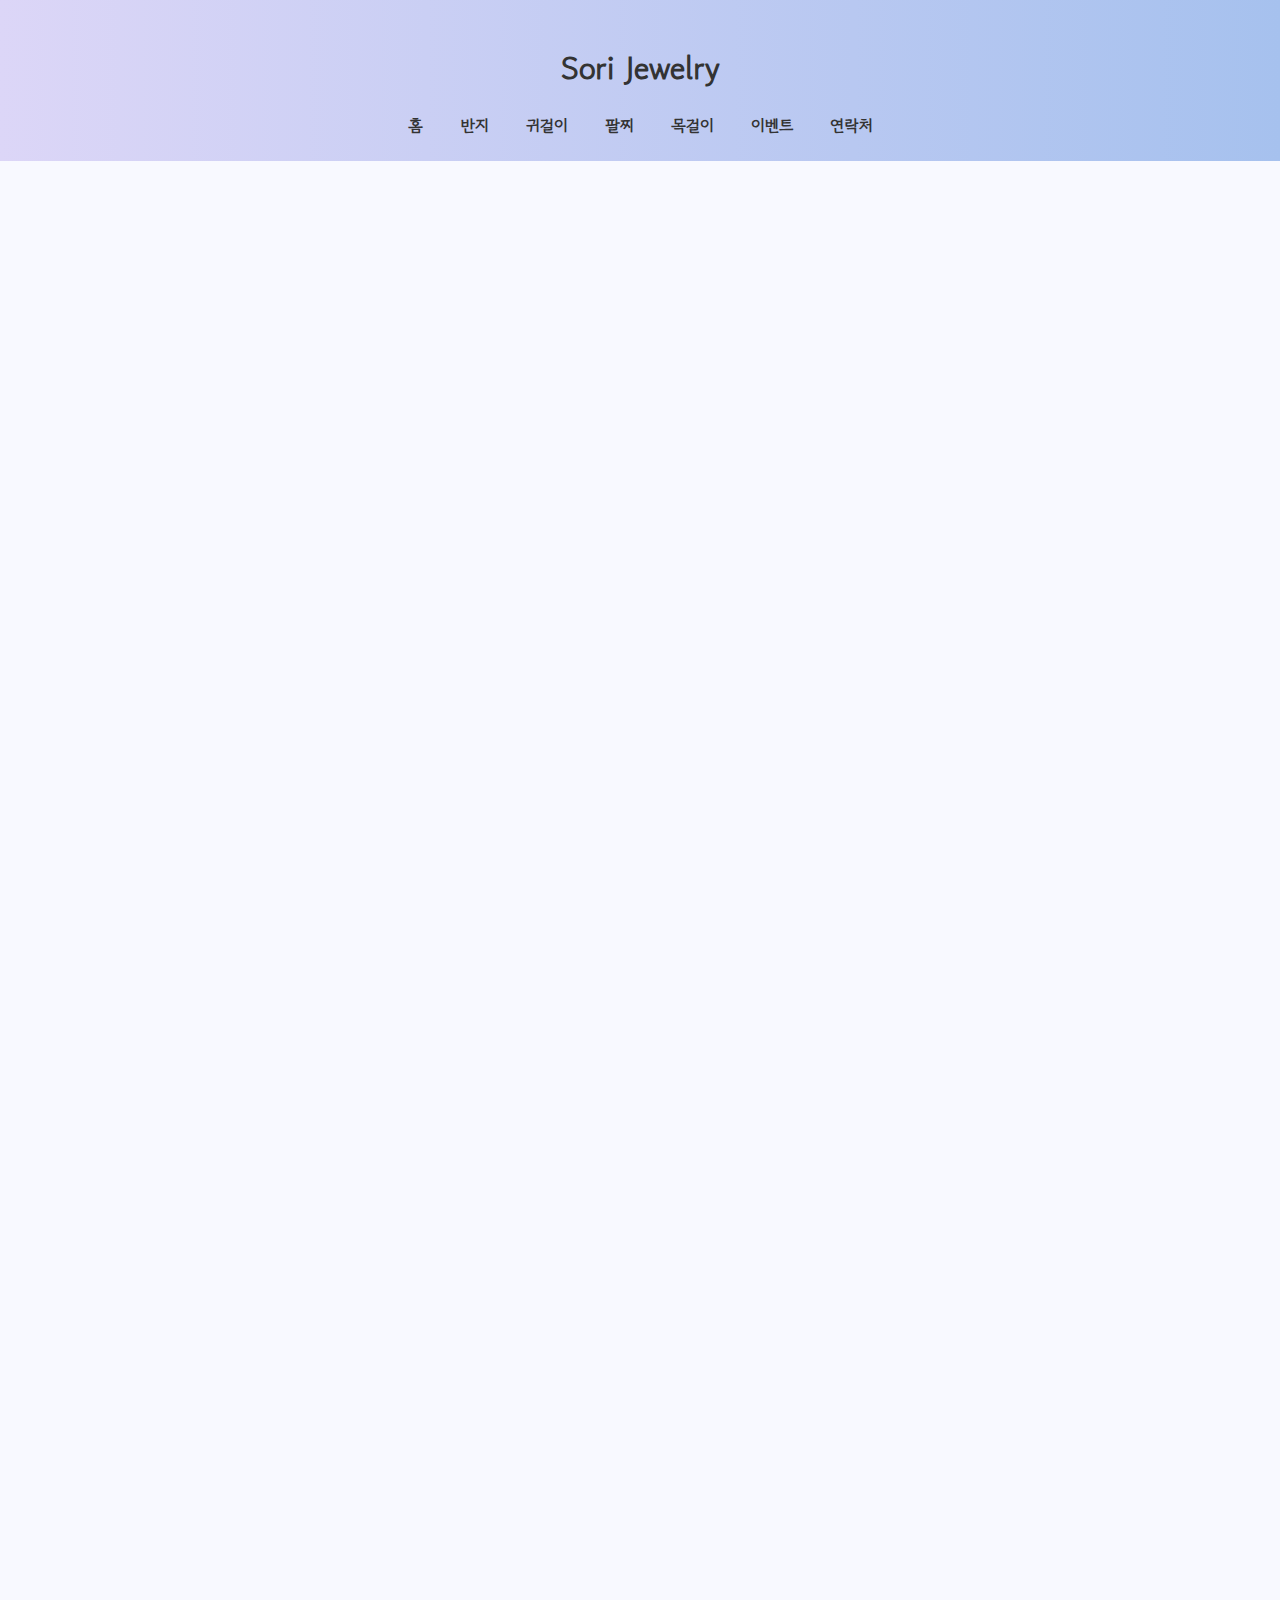
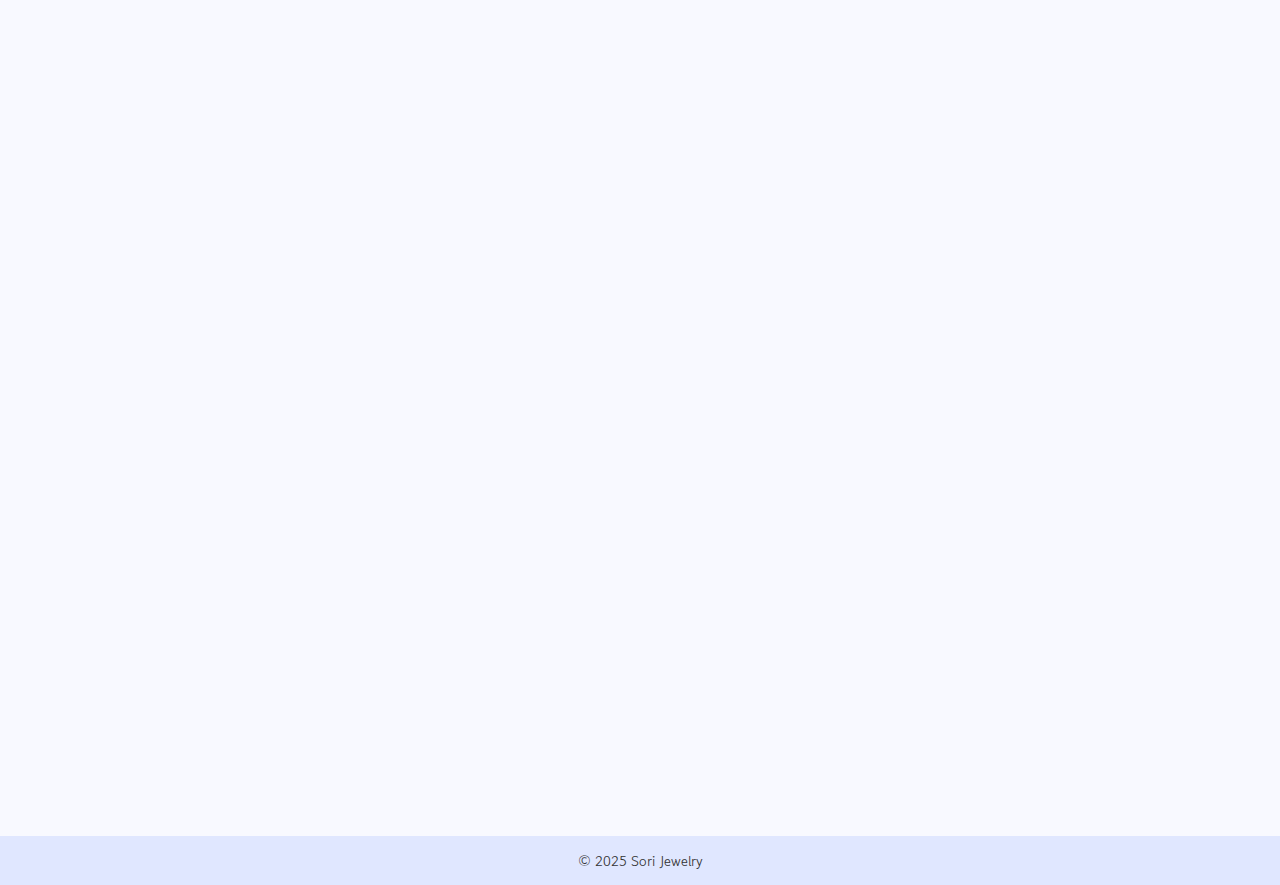
<file: index.html>
<!DOCTYPE html>

<html lang="ko">
<head>
<meta charset="utf-8"/>
<meta content="width=device-width, initial-scale=1" name="viewport"/>
<title>Sori Jewelry</title>
<link href="https://fonts.googleapis.com/css2?family=Gowun+Dodum&amp;display=swap" rel="stylesheet"/>
<link href="style.css" rel="stylesheet"/>
</head>
<body>
<header>
<h1>Sori Jewelry</h1>
<nav>
<a href="index.html">홈</a>
<a href="rings.html">반지</a>
<a href="earrings.html">귀걸이</a>
<a href="bracelets.html">팔찌</a>
<a href="necklaces.html">목걸이</a>
<a href="events.html">이벤트</a>
<a href="contact.html">연락처</a>
</nav>
</header>
<main>
<section class="banner fade-in">
<img alt="Main Jewelry Banner" src="images/necklace1.jpg"/>
<div class="banner-text">
<h2>감성 주얼리로 당신의 하루를 반짝이게</h2>
<a class="banner-button" href="necklaces.html">컬렉션 보기</a>
</div>
</section>
<section class="preview fade-in">
<h2>컬렉션 둘러보기</h2>
<div class="preview-grid">
<a href="rings.html"><img alt="반지" src="images/ring1.jpg"/><p>반지</p></a>
<a href="earrings.html"><img alt="귀걸이" src="images/earring1.jpg"/><p>귀걸이</p></a>
<a href="bracelets.html"><img alt="팔찌" src="images/bracelet1.jpg"/><p>팔찌</p></a>
<a href="necklaces.html"><img alt="목걸이" src="images/necklace2.jpg"/><p>목걸이</p></a>
</div>
</section>

<section class="reviews fade-in">
<h2>고객 후기</h2>
<blockquote>“팔찌 정말 고급스럽고 예뻐요. 배송도 빨랐어요!” — 민지</blockquote>
<blockquote>“Sori Jewelry 덕분에 중요한 날에 자신감이 생겼어요.” — 지훈</blockquote>
<blockquote>“사진보다 더 예쁘고 정성이 느껴졌어요. 또 구매할게요!” — 수빈</blockquote>
</section>
<section class="shipping-info fade-in">
<h2>배송 및 교환 안내</h2>
<ul>
<li>🚚 배송 기간: 결제 후 1~3일 이내 출고됩니다.</li>
<li>📦 배송비: ₩3,000 (₩50,000 이상 구매 시 무료배송)</li>
<li>🔄 교환/반품: 상품 수령 후 7일 이내 가능 (단, 착용 흔적 없을 경우)</li>
<li>💌 문의사항은 <a href="contact.html">연락처</a> 페이지를 참고해주세요.</li>
</ul>
</section>
</main>
<footer>
    © 2025 Sori Jewelry
  </footer>
</body>
</html>
</file>
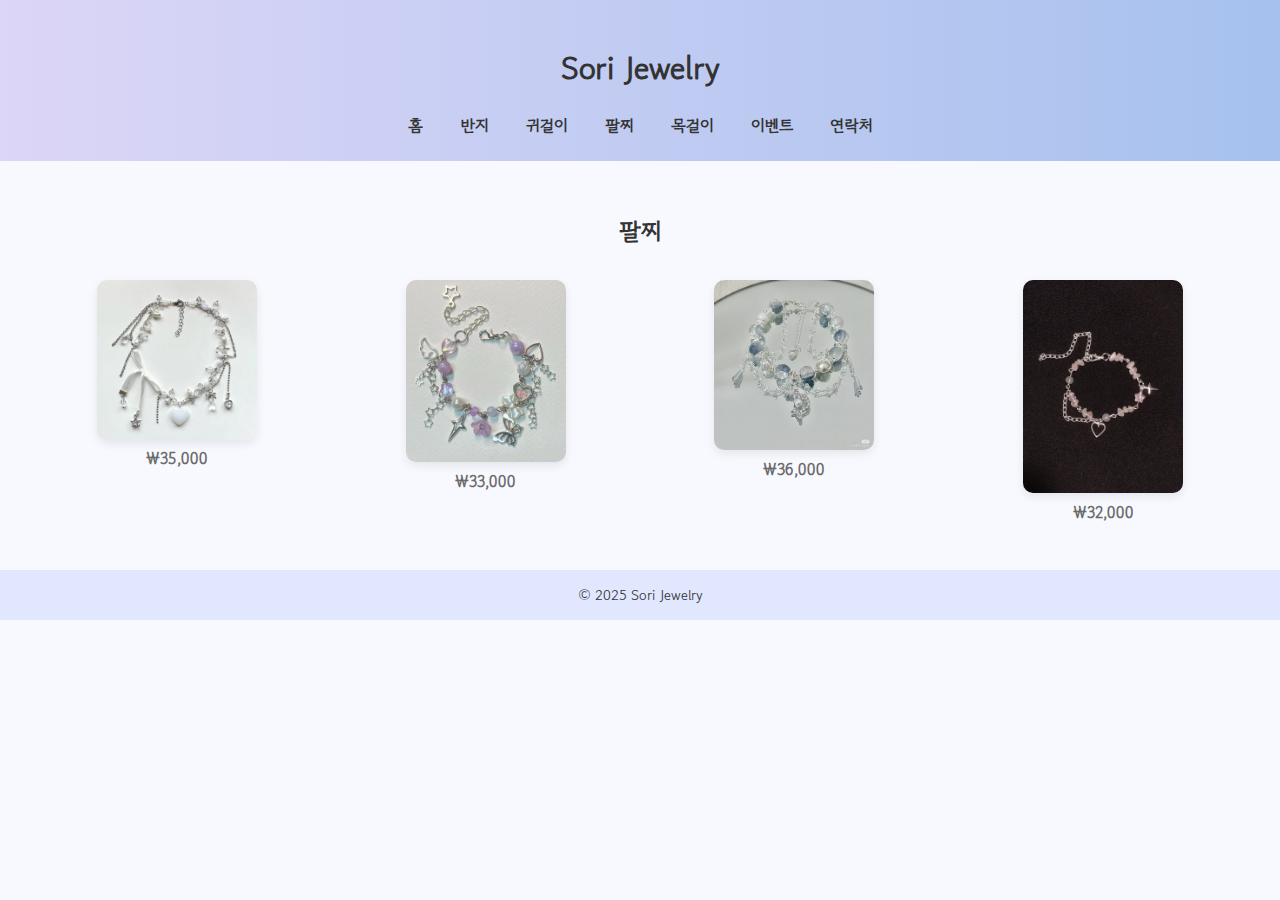
<file: bracelets.html>
<!DOCTYPE html>

<html lang="ko">
<head>
<meta charset="utf-8"/>
<meta content="width=device-width, initial-scale=1" name="viewport"/>
<title>팔찌 - Sori Jewelry</title>
<link href="https://fonts.googleapis.com/css2?family=Gowun+Dodum&amp;display=swap" rel="stylesheet"/>
<link href="style.css" rel="stylesheet"/>
</head>
<body>
<header>
<h1>Sori Jewelry</h1>
<nav>
<a href="index.html">홈</a>
<a href="rings.html">반지</a>
<a href="earrings.html">귀걸이</a>
<a href="bracelets.html">팔찌</a>
<a href="necklaces.html">목걸이</a>
<a href="events.html">이벤트</a>
<a href="contact.html">연락처</a>
</nav>
</header>
<main>
<h2>팔찌</h2>
<div class="gallery"><div class="item"><img alt="bracelet1.jpg" src="images/bracelet1.jpg"/><p class="price">₩35,000</p></div>
<div class="item"><img alt="bracelet2.jpg" src="images/bracelet2.jpg"/><p class="price">₩33,000</p></div>
<div class="item"><img alt="bracelet3.jpg" src="images/bracelet3.jpg"/><p class="price">₩36,000</p></div>
<div class="item"><img alt="bracelet4.jpg" src="images/bracelet4.jpg"/><p class="price">₩32,000</p></div>
</div>
</main>
<footer>
    © 2025 Sori Jewelry
  </footer>
</body>
</html>
</file>
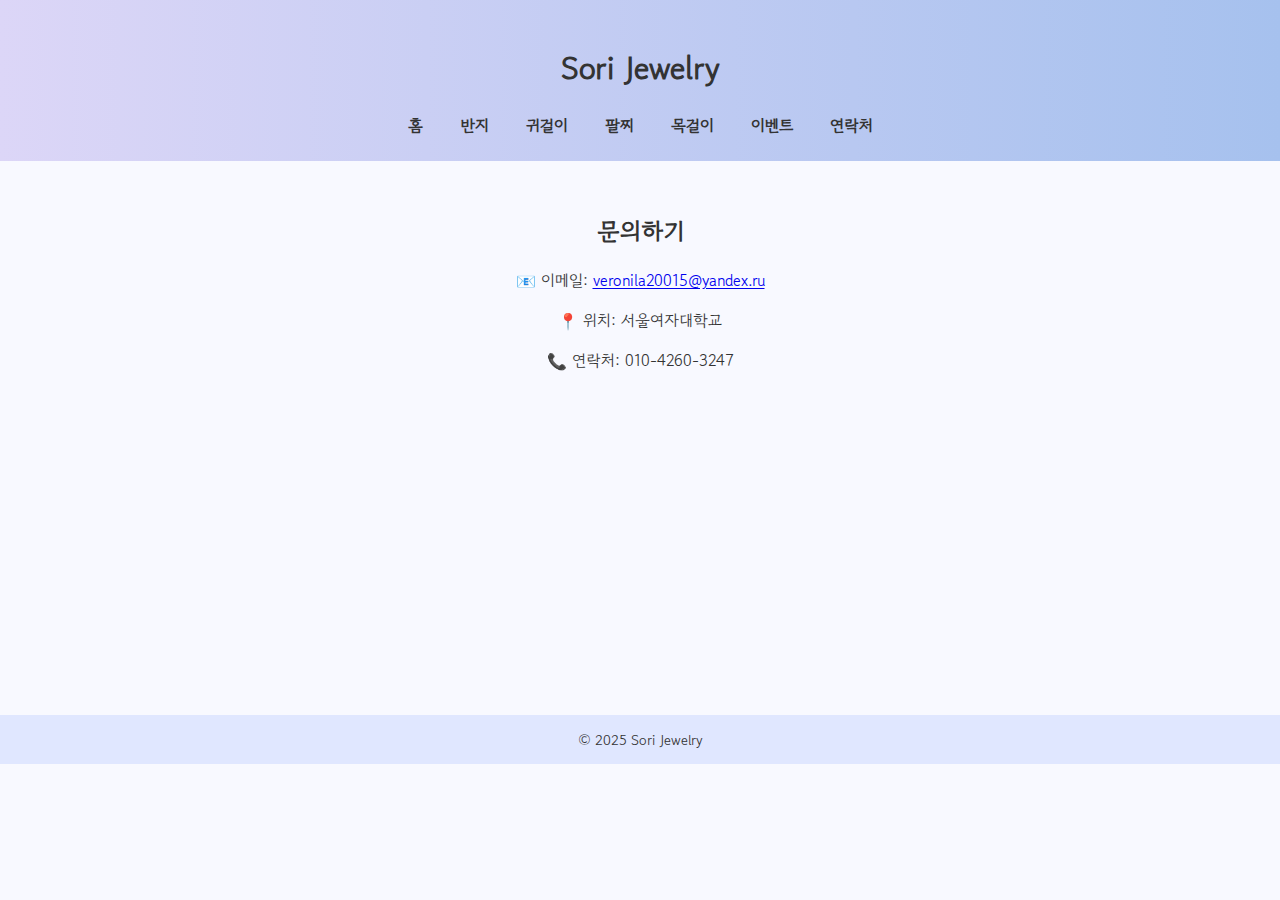
<file: contact.html>
<!DOCTYPE html>

<html lang="ko">
<head>
<meta charset="utf-8"/>
<meta content="width=device-width, initial-scale=1" name="viewport"/>
<title>연락처 - Sori Jewelry</title>
<link href="https://fonts.googleapis.com/css2?family=Gowun+Dodum&amp;display=swap" rel="stylesheet"/>
<link href="style.css" rel="stylesheet"/>
</head>
<body>
<header>
<h1>Sori Jewelry</h1>
<nav>
<a href="index.html">홈</a>
<a href="rings.html">반지</a>
<a href="earrings.html">귀걸이</a>
<a href="bracelets.html">팔찌</a>
<a href="necklaces.html">목걸이</a>
<a href="events.html">이벤트</a>
<a href="contact.html">연락처</a>
</nav>
</header>
<main>
<h2>문의하기</h2>
<p>📧 이메일: <a href="mailto:veronila20015@yandex.ru">veronila20015@yandex.ru</a></p>
<p>📍 위치: 서울여자대학교</p>
<p>📞 연락처: 010-4260-3247</p>

<section class="contact-form-section fade-in">
<h3>📬 문의 양식</h3>
<form class="contact-form">
<input placeholder="이름 (Ваше имя)" required="" type="text"/>
<input placeholder="이메일" required="" type="email"/>
<textarea placeholder="문의 내용을 입력하세요..." required=""></textarea>
<button type="submit">문의 보내기</button>
</form>
</section>
</main>
<footer>
    © 2025 Sori Jewelry
  </footer>
</body>
</html>
</file>
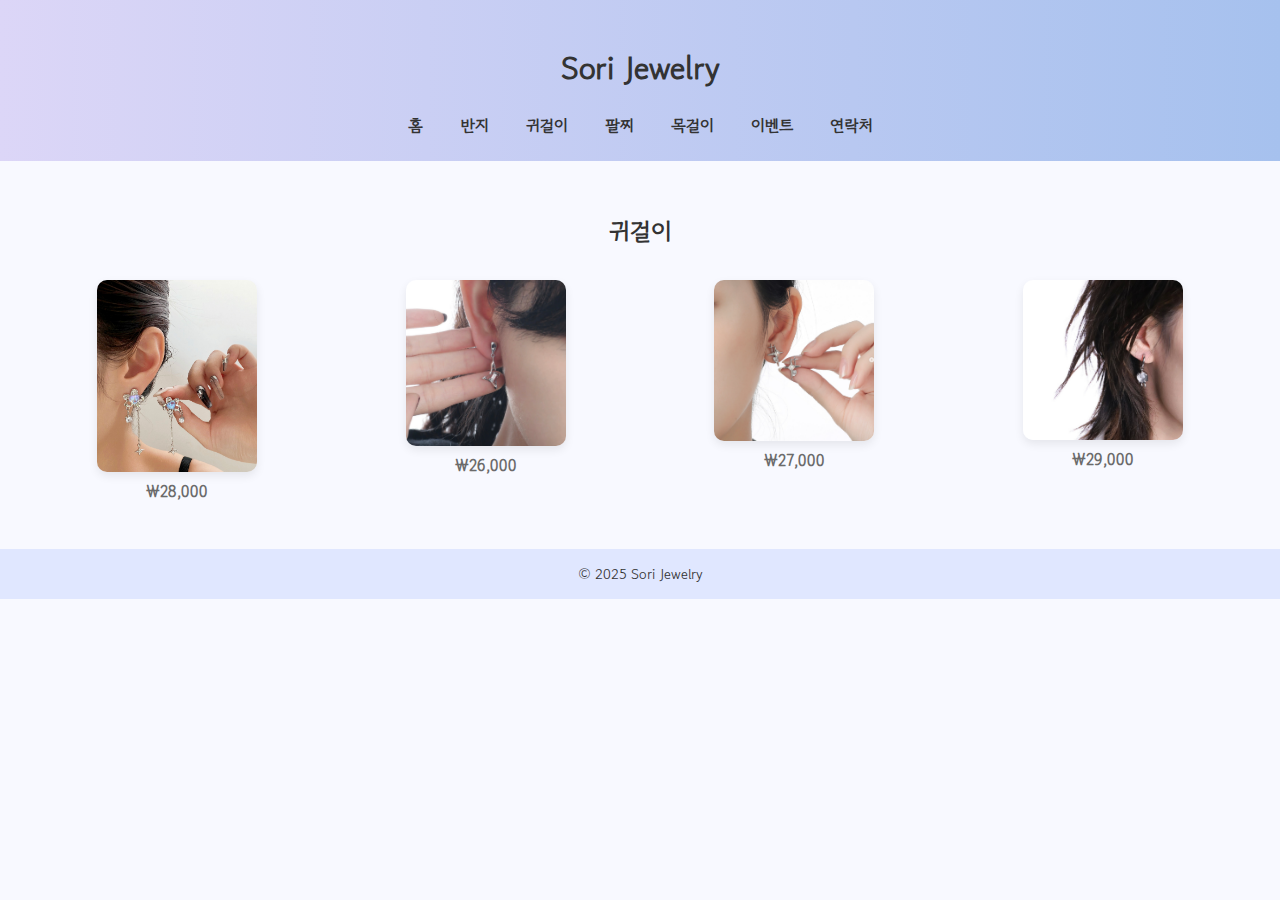
<file: earrings.html>
<!DOCTYPE html>

<html lang="ko">
<head>
<meta charset="utf-8"/>
<meta content="width=device-width, initial-scale=1" name="viewport"/>
<title>귀걸이 - Sori Jewelry</title>
<link href="https://fonts.googleapis.com/css2?family=Gowun+Dodum&amp;display=swap" rel="stylesheet"/>
<link href="style.css" rel="stylesheet"/>
</head>
<body>
<header>
<h1>Sori Jewelry</h1>
<nav>
<a href="index.html">홈</a>
<a href="rings.html">반지</a>
<a href="earrings.html">귀걸이</a>
<a href="bracelets.html">팔찌</a>
<a href="necklaces.html">목걸이</a>
<a href="events.html">이벤트</a>
<a href="contact.html">연락처</a>
</nav>
</header>
<main>
<h2>귀걸이</h2>
<div class="gallery"><div class="item"><img alt="earring1.jpg" src="images/earring1.jpg"/><p class="price">₩28,000</p></div>
<div class="item"><img alt="earring2.jpg" src="images/earring2.jpg"/><p class="price">₩26,000</p></div>
<div class="item"><img alt="earring3.jpg" src="images/earring3.jpg"/><p class="price">₩27,000</p></div>
<div class="item"><img alt="earring4.jpg" src="images/earring4.jpg"/><p class="price">₩29,000</p></div>
</div>
</main>
<footer>
    © 2025 Sori Jewelry
  </footer>
</body>
</html>
</file>
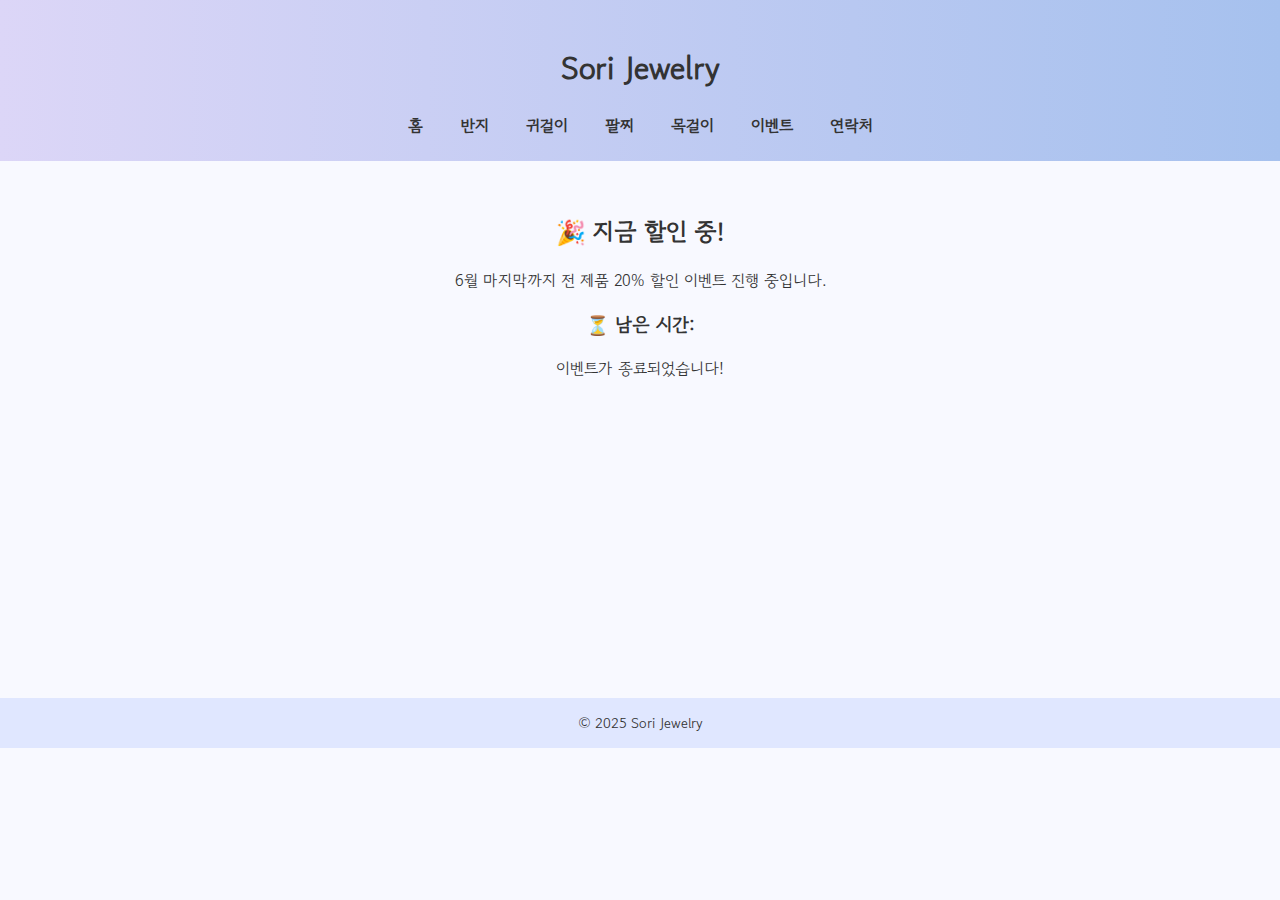
<file: events.html>
<!DOCTYPE html>

<html lang="ko">
<head>
<meta charset="utf-8"/>
<meta content="width=device-width, initial-scale=1" name="viewport"/>
<title>이벤트 / 할인 - Sori Jewelry</title>
<link href="https://fonts.googleapis.com/css2?family=Gowun+Dodum&amp;display=swap" rel="stylesheet"/>
<link href="style.css" rel="stylesheet"/>
<script>
    function updateCountdown() {
      const targetDate = new Date("2025-06-30T23:59:59").getTime();
      const now = new Date().getTime();
      const distance = targetDate - now;
      if (distance < 0) {
        document.getElementById("countdown").innerText = "이벤트가 종료되었습니다!";
        return;
      }
      const days = Math.floor(distance / (1000 * 60 * 60 * 24));
      const hours = Math.floor((distance % (1000 * 60 * 60 * 24)) / (1000 * 60 * 60));
      const minutes = Math.floor((distance % (1000 * 60 * 60)) / (1000 * 60));
      const seconds = Math.floor((distance % (1000 * 60)) / 1000);
      document.getElementById("countdown").innerText =
        `${days}일 ${hours}시간 ${minutes}분 ${seconds}초 남음`;
    }
    setInterval(updateCountdown, 1000);
    window.onload = updateCountdown;
  </script>
</head>
<body>
<header>
<h1>Sori Jewelry</h1>
<nav>
<a href="index.html">홈</a>
<a href="rings.html">반지</a>
<a href="earrings.html">귀걸이</a>
<a href="bracelets.html">팔찌</a>
<a href="necklaces.html">목걸이</a>
<a href="events.html">이벤트</a>
<a href="contact.html">연락처</a>
</nav>
</header>
<main>
<h2>🎉 지금 할인 중!</h2>
<p>6월 마지막까지 전 제품 20% 할인 이벤트 진행 중입니다.</p>
<h3>⏳ 남은 시간:</h3>
<p id="countdown"></p>

<section class="event-benefits-section fade-in">
<h3>🎁 이번 이벤트 혜택</h3>
<ul class="event-benefits">
<li>✅ 전 제품 20% 할인</li>
<li>✅ ₩50,000 이상 구매 시 무료배송</li>
<li>✅ 신규 가입 고객 추가 쿠폰 증정</li>
</ul>
<div class="coupon-box">
<p><strong>쿠폰 코드: SORI20</strong> — 결제 시 입력하세요!</p>
</div>
</section>
</main>
<footer>
    © 2025 Sori Jewelry
  </footer>
</body>
</html>
</file>
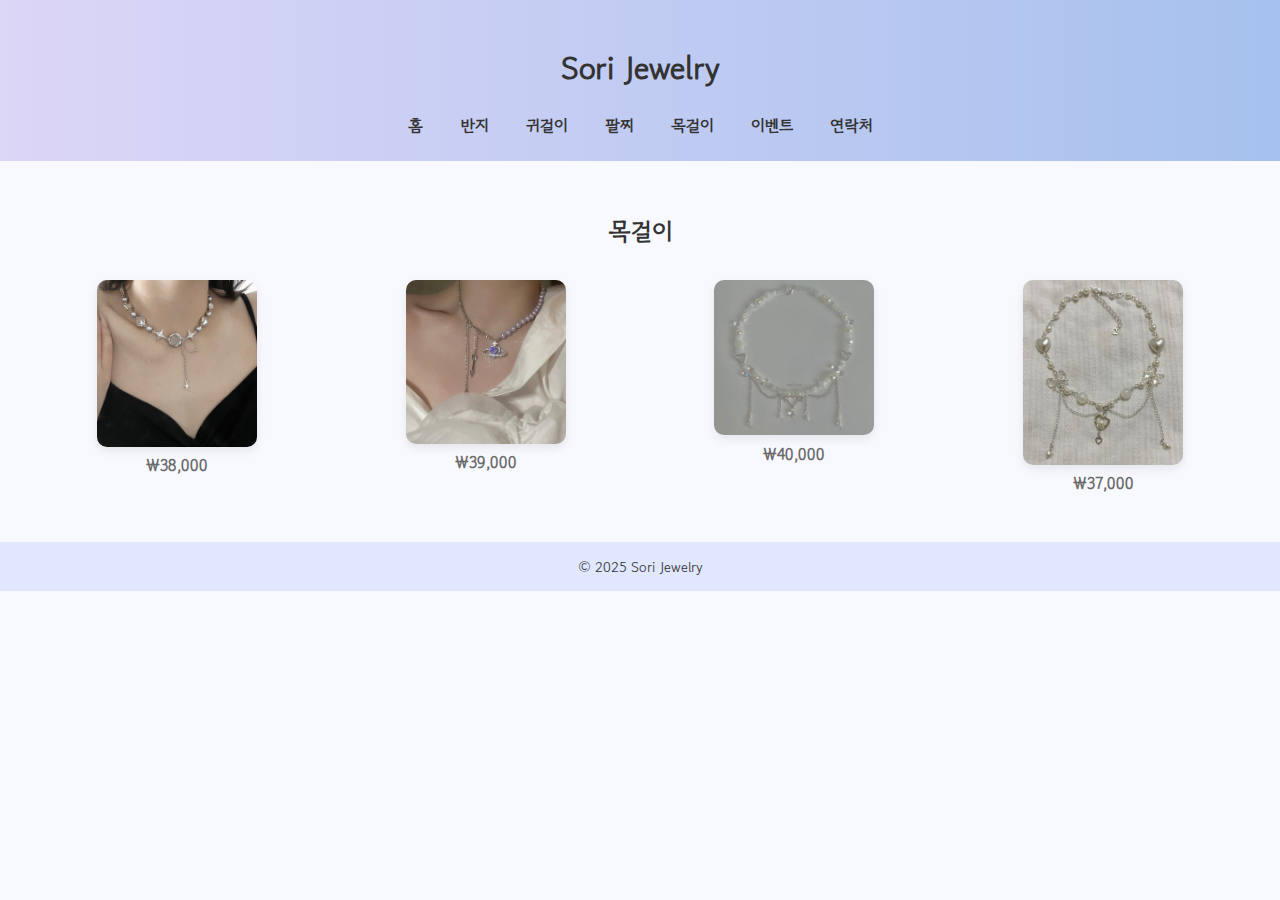
<file: necklaces.html>
<!DOCTYPE html>

<html lang="ko">
<head>
<meta charset="utf-8"/>
<meta content="width=device-width, initial-scale=1" name="viewport"/>
<title>목걸이 - Sori Jewelry</title>
<link href="https://fonts.googleapis.com/css2?family=Gowun+Dodum&amp;display=swap" rel="stylesheet"/>
<link href="style.css" rel="stylesheet"/>
</head>
<body>
<header>
<h1>Sori Jewelry</h1>
<nav>
<a href="index.html">홈</a>
<a href="rings.html">반지</a>
<a href="earrings.html">귀걸이</a>
<a href="bracelets.html">팔찌</a>
<a href="necklaces.html">목걸이</a>
<a href="events.html">이벤트</a>
<a href="contact.html">연락처</a>
</nav>
</header>
<main>
<h2>목걸이</h2>
<div class="gallery"><div class="item"><img alt="necklace1.jpg" src="images/necklace1.jpg"/><p class="price">₩38,000</p></div>
<div class="item"><img alt="necklace2.jpg" src="images/necklace2.jpg"/><p class="price">₩39,000</p></div>
<div class="item"><img alt="necklace3.jpg" src="images/necklace3.jpg"/><p class="price">₩40,000</p></div>
<div class="item"><img alt="necklace4.jpg" src="images/necklace4.jpg"/><p class="price">₩37,000</p></div>
</div>
</main>
<footer>
    © 2025 Sori Jewelry
  </footer>
</body>
</html>
</file>
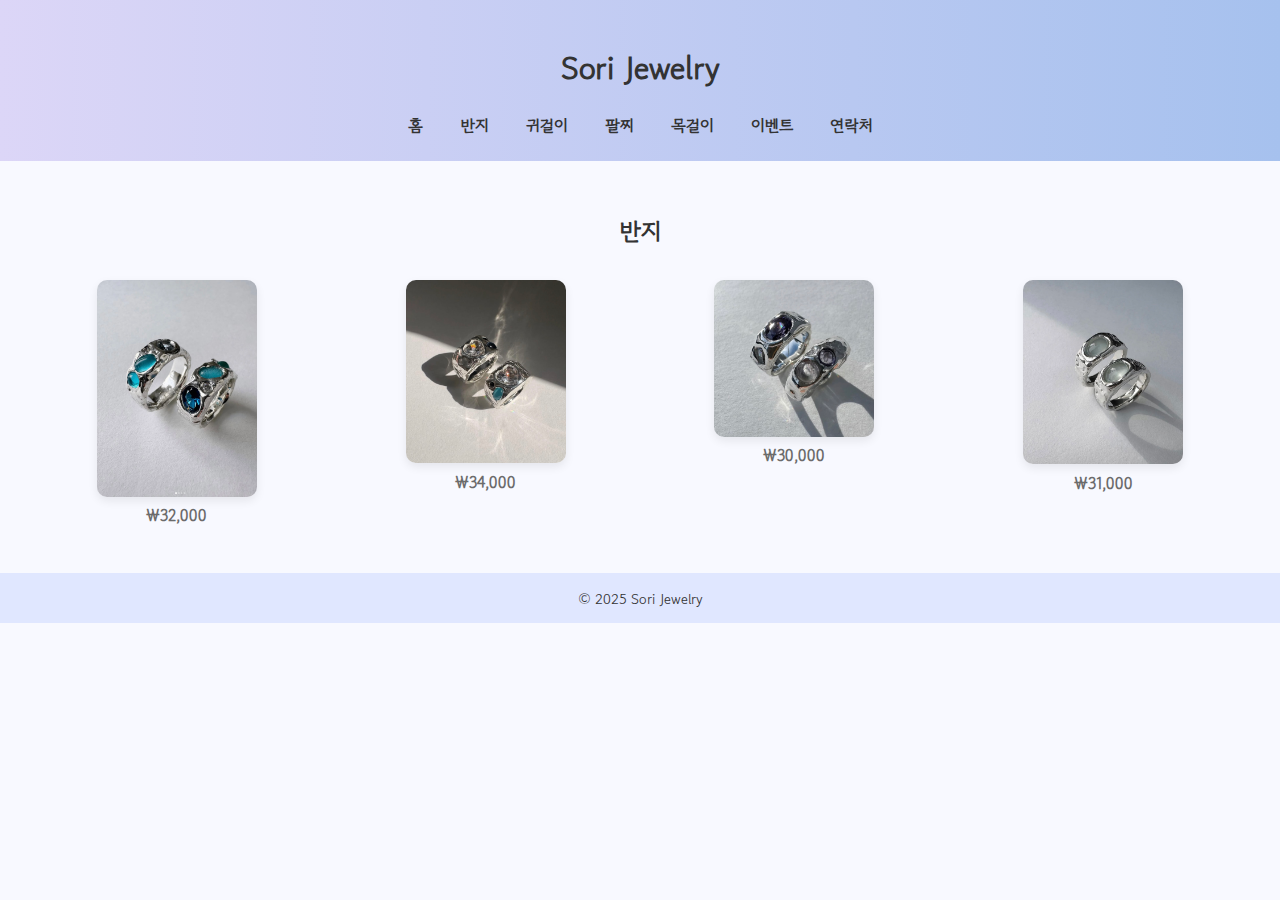
<file: rings.html>
<!DOCTYPE html>

<html lang="ko">
<head>
<meta charset="utf-8"/>
<meta content="width=device-width, initial-scale=1" name="viewport"/>
<title>반지 - Sori Jewelry</title>
<link href="https://fonts.googleapis.com/css2?family=Gowun+Dodum&amp;display=swap" rel="stylesheet"/>
<link href="style.css" rel="stylesheet"/>
</head>
<body>
<header>
<h1>Sori Jewelry</h1>
<nav>
<a href="index.html">홈</a>
<a href="rings.html">반지</a>
<a href="earrings.html">귀걸이</a>
<a href="bracelets.html">팔찌</a>
<a href="necklaces.html">목걸이</a>
<a href="events.html">이벤트</a>
<a href="contact.html">연락처</a>
</nav>
</header>
<main>
<h2>반지</h2>
<div class="gallery"><div class="item"><img alt="ring1.jpg" src="images/ring1.jpg"/><p class="price">₩32,000</p></div>
<div class="item"><img alt="ring2.jpg" src="images/ring2.jpg"/><p class="price">₩34,000</p></div>
<div class="item"><img alt="ring3.jpg" src="images/ring3.jpg"/><p class="price">₩30,000</p></div>
<div class="item"><img alt="ring4.jpg" src="images/ring4.jpg"/><p class="price">₩31,000</p></div>
</div>
</main>
<footer>
    © 2025 Sori Jewelry
  </footer>
</body>
</html>
</file>
<file: style.css>
body {
  font-family: 'Gowun Dodum', sans-serif;
  margin: 0;
  padding: 0;
  background: #f8f9ff;
  color: #333;
}
header {
  background: linear-gradient(to right, #dcd6f7, #a6c1ee);
  padding: 1.5em 1em;
  text-align: center;
}
nav a {
  margin: 0 1em;
  text-decoration: none;
  color: #333;
  font-weight: bold;
}
main {
  padding: 2em;
  text-align: center;
}
footer {
  text-align: center;
  padding: 1em;
  background: #e0e7ff;
  font-size: 0.9em;
}
.brand-intro {
  max-width: 800px;
  margin: auto;
  line-height: 1.8;
}

.gallery {
  display: grid;
  grid-template-columns: repeat(auto-fit, minmax(180px, 1fr));
  gap: 1.2em;
  margin-top: 2em;
}
.gallery .item {
  display: flex;
  flex-direction: column;
  align-items: center;
}
.gallery img {
  width: 100%;
  max-width: 160px;
  border-radius: 10px;
  box-shadow: 0 4px 10px rgba(0, 0, 0, 0.08);
  transition: transform 0.3s ease;
}
.gallery img:hover {
  transform: scale(1.05);
}
.price {
  margin-top: 0.5em;
  font-weight: bold;
  color: #6b6b6b;
  font-size: 0.95em;
}


.banner {
  position: relative;
  overflow: hidden;
  border-radius: 12px;
  max-width: 100%;
}
.banner img {
  width: 100%;
  height: auto;
  display: block;
}
.banner-text {
  position: absolute;
  top: 50%;
  left: 50%;
  transform: translate(-50%, -50%);
  color: white;
  text-align: center;
  background: rgba(0, 0, 0, 0.4);
  padding: 1.5em;
  border-radius: 10px;
}
.banner-button {
  display: inline-block;
  margin-top: 1em;
  padding: 0.5em 1.2em;
  background-color: #ffffff;
  color: #333;
  text-decoration: none;
  font-weight: bold;
  border-radius: 6px;
}
.preview {
  margin-top: 3em;
}
.preview h2 {
  margin-bottom: 1em;
}
.preview-grid {
  display: grid;
  grid-template-columns: repeat(auto-fit, minmax(140px, 1fr));
  gap: 1.2em;
}
.preview-grid a {
  text-decoration: none;
  color: #333;
  text-align: center;
}
.preview-grid img {
  width: 100%;
  border-radius: 10px;
  box-shadow: 0 4px 10px rgba(0,0,0,0.1);
  transition: transform 0.3s ease;
}
.preview-grid img:hover {
  transform: scale(1.05);
}
.fade-in {
  opacity: 0;
  transform: translateY(30px);
  animation: fadeIn 1s ease-out forwards;
  animation-delay: 0.2s;
}
@keyframes fadeIn {
  to {
    opacity: 1;
    transform: translateY(0);
  }
}


.preview-grid img {
  width: 100%;
  height: 160px;
  object-fit: cover;
  border-radius: 10px;
  box-shadow: 0 4px 10px rgba(0,0,0,0.1);
  transition: transform 0.3s ease;
}


.reviews, .shipping-info {
  max-width: 800px;
  margin: 3em auto;
  text-align: left;
  line-height: 1.6;
}
.reviews h2, .shipping-info h2 {
  text-align: center;
  margin-bottom: 1em;
}
.reviews blockquote {
  margin: 1em 0;
  padding: 1em;
  background: #f3f4f8;
  border-left: 4px solid #a6c1ee;
  border-radius: 6px;
  font-style: italic;
}
.shipping-info ul {
  list-style: none;
  padding-left: 0;
}
.shipping-info li {
  margin-bottom: 0.8em;
  padding-left: 1.5em;
  position: relative;
}
.shipping-info li::before {
  content: "•";
  position: absolute;
  left: 0;
  color: #a6c1ee;
}


.event-benefits-section {
  margin-top: 2em;
  text-align: center;
}
.event-benefits {
  list-style: none;
  padding: 0;
  margin: 1em 0;
}
.event-benefits li {
  margin: 0.5em 0;
  font-size: 1em;
}
.coupon-box {
  background: #f0f4ff;
  padding: 1em;
  border-radius: 8px;
  display: inline-block;
  font-weight: bold;
  color: #333;
  margin-top: 1em;
}

.contact-form-section {
  margin-top: 2em;
  text-align: center;
}
.contact-form {
  display: flex;
  flex-direction: column;
  gap: 1em;
  max-width: 400px;
  margin: auto;
}
.contact-form input,
.contact-form textarea {
  padding: 0.8em;
  border: 1px solid #ccc;
  border-radius: 6px;
  font-family: 'Gowun Dodum', sans-serif;
}
.contact-form button {
  background-color: #a6c1ee;
  color: white;
  border: none;
  padding: 0.8em;
  border-radius: 6px;
  font-weight: bold;
  cursor: pointer;
}
.contact-form button:hover {
  background-color: #8da9db;
}
</file>
